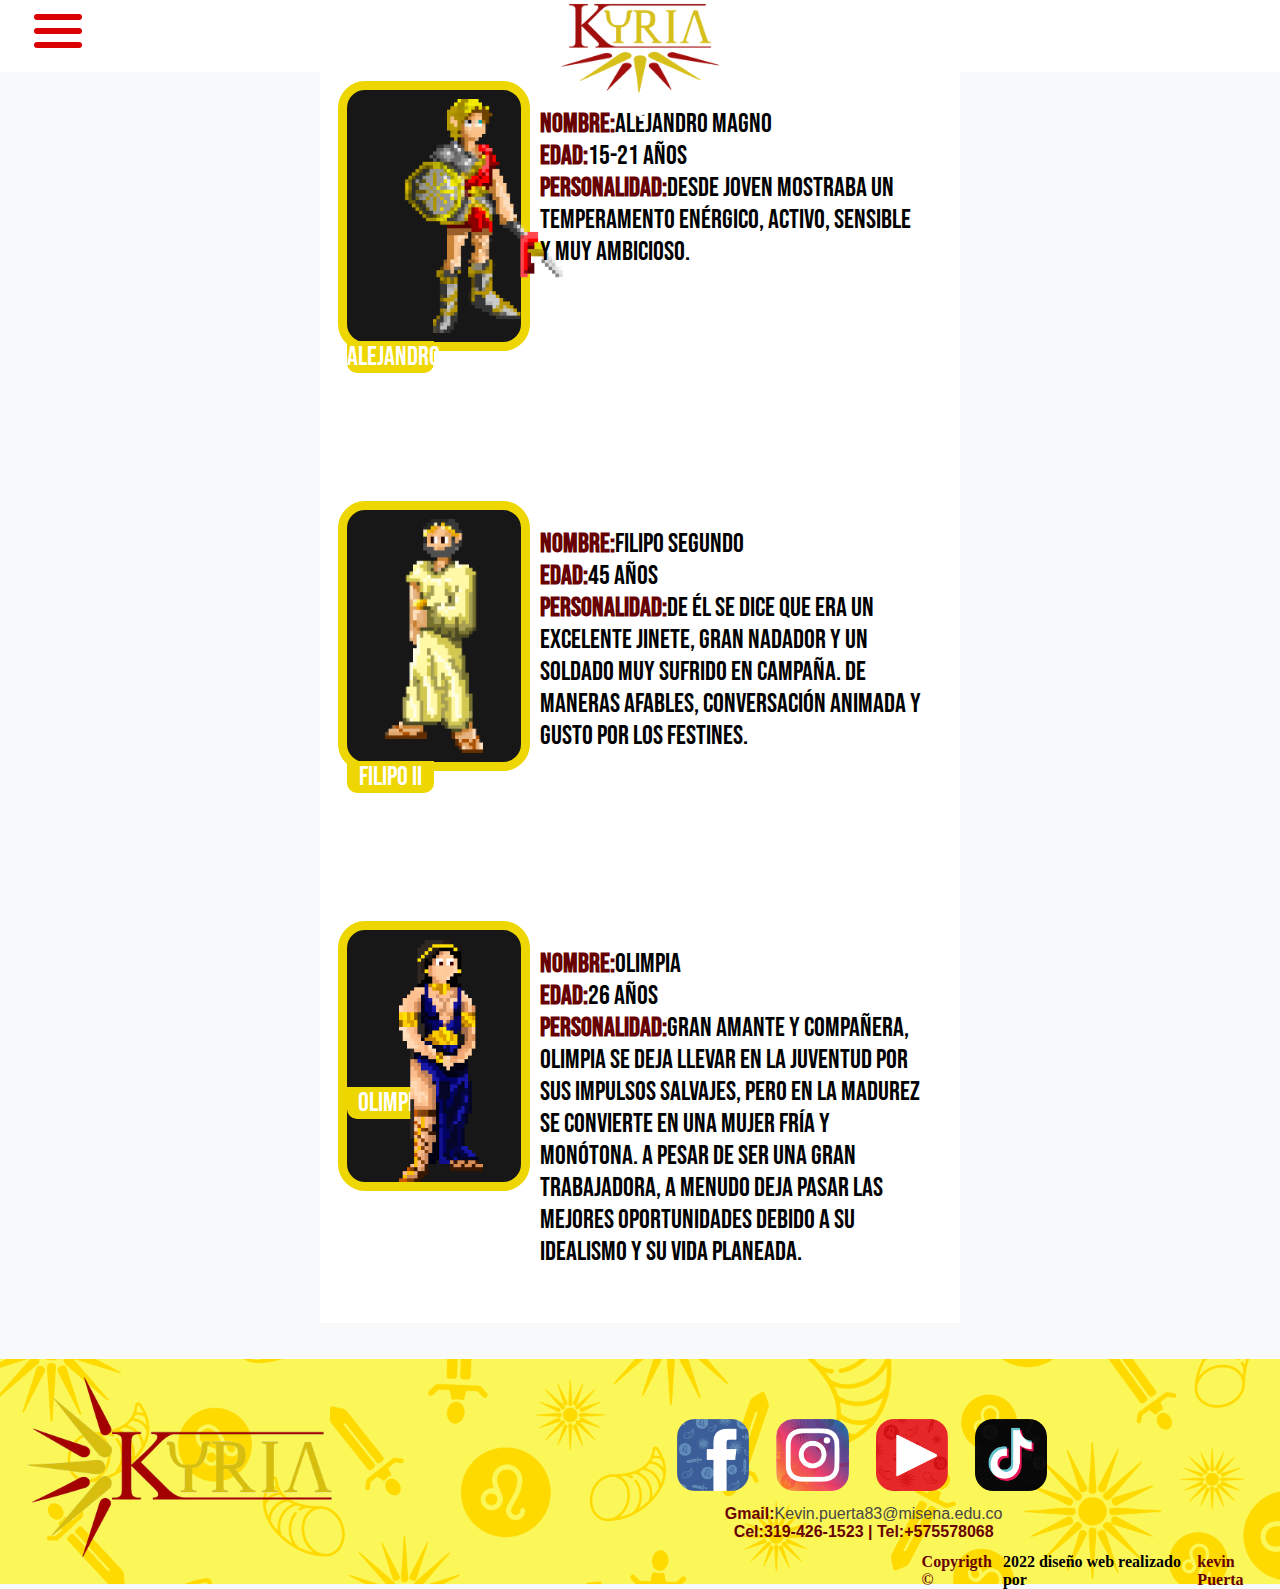
<file: personajes.html>
<!DOCTYPE html>
<html lang="en">
<head>
    <meta charset="UTF-8">
    <meta http-equiv="X-UA-Compatible" content="IE=edge">
    <meta name="viewport" content="width=device-width, initial-scale=1.0">
    <link rel="preconnect" href="https://fonts.googleapis.com">
  <link rel="preconnect" href="https://fonts.gstatic.com" crossorigin>
  <link href="https://fonts.googleapis.com/css2?family=Bebas+Neue&display=swap" rel="stylesheet">
  <link rel="stylesheet" href="./css/menu.css">
  <link rel="stylesheet" href="./css/style.css">
  <link rel="stylesheet" href="./css/bitate.css">
  <link rel="stylesheet" href="./css/banner.css">
  <link rel="stylesheet" href="./css/who.css">
  <link rel="stylesheet" href="./css/plegable.css">
  <link rel="stylesheet" href="./css/personajes.css">
  <link rel="stylesheet" href="./css/personas.css">
  <link href="https://cdn.jsdelivr.net/npm/bootstrap@5.1.3/dist/css/bootstrap.css" rel="stylesheet"
    integrity="sha384-1BmE4kWBq78iYhFldvKuhfTAU6auU8tT94WrHftjDbrCEXSU1oBoqyl2QvZ6jIW3" crossorigin="anonymous">
    <title>Kyria</title>
</head>
<body class="bg-secondary text-dark bg-opacity-10">
  <div class="opciones">
    <div class="opaco">
      <p><a href="index.html" class="ini">Inicio</a></p>
      <p><a href="personajes.html" class="per">Personajes</a></p>
      <p><a href="info.html" class="qui">Información</a></p>
    </div>
  </div>
  <script src="https://cdn.jsdelivr.net/npm/bootstrap@5.2.0-beta1/dist/js/bootstrap.bundle.min.js" integrity="sha384-pprn3073KE6tl6bjs2QrFaJGz5/SUsLqktiwsUTF55Jfv3qYSDhgCecCxMW52nD2" crossorigin="anonymous"></script>
  <div class="advice">
    Esta aplicacion se disfruta mas en horizontal
  </div>
        <div class="menu">
        <div class="burger">
          <div class="line"></div>
          <div class="line"></div>
          <div class="line"></div>
        </div>
  <header class="header2">
      <div class="wiii">
        <a href="index.html"><img src="./img/otro-kyria.png" class="logo2"></a>
      </div>
    </div>
  </header>
<br>
  <section class="contenido">
    <div class="alejandro2"><img src="/img/personas.png" class="alejo2"><div class="nombre">Alejandro</div></div>
    <div class="infoalejo"><p><b>Nombre:</b>Alejandro magno</p>
    <p><b>Edad:</b>15-21 años</p>
  <p><b>Personalidad:</b>Desde joven mostraba un temperamento enérgico, activo, sensible y muy ambicioso.<br>
</p></div>

<div class="filipo2"><img src="/img/rey.png" class="fili2"><div class="nombre">Filipo II</div></div>
    <div class="infofilipo
    "><p><b>Nombre:</b>Filipo segundo</p>
    <p><b>Edad:</b>45 años</p>
  <p><b>Personalidad:</b>De él se dice que era un excelente jinete, gran nadador y un soldado muy sufrido en campaña. De maneras afables, conversación animada y gusto por los festines.<br>
</p></div>

<div class="olimpia2"><img src="/img/olimpia.png" class="oli2"><div class="botonolimpia nombre">olimpia</div></div>
    <div class="infolimpia">
    <p><b>Nombre:</b>olimpia</p>
    <p><b>Edad:</b>26 años</p>
  <p><b>Personalidad:</b>Gran amante y compañera, Olimpia se deja llevar en la juventud por sus impulsos salvajes, pero en la madurez se convierte en una mujer fría y monótona. A pesar de ser una gran trabajadora, a menudo deja pasar las mejores oportunidades debido a su idealismo y su vida planeada.<br>
</p></div>
  </section>

<br>
<br>
<section class="footer2 " >
    <section class="">
      <a href="index.html"><img src="./img/Kyria.png" class="abajo"></a>
      <div class="mover">
        <ul class="redes" style="list-style: none;">
          <li>
            <img src="./img/facekyria.png" class="Red">
          </li>
          <li>
            <img src="./img/instakyria.png" class="Red">
          </li>
          <li>
            <img src="./img/twitkyria.png" class="Red">
          </li>
          <li>
            <img src="./img/blogkyria.png" class="Red">
          </li>
        </ul>
        <ul class="contactos" style="list-style: none;">
          <li>
            <b>Gmail:</b>Kevin.puerta83@misena.edu.co <b>
          </li>
          <li>
            <b>Cel:</b>319-426-1523 <b>|</b> <b>Tel:</b>+575578068
          </li>
        </ul>
      </div>
      <div class="li2">
        <ul class="poli2" style="list-style: none; margin: 0;" >
          <li class="po2" >
<p >
             Copyrigth © 
</p>
            <p style="color:#000000" >2022 diseño web realizado por</p><b> kevin Puerta</b>
          </li>
        </ul>
      </div>
    </section>
  </section>
  <script src="./js/menu.js"></script>
</body>
</html>
</file>
<file: css/menu.css>
*{
    margin: 0;
    padding: 0;
}

header{
    background-color: white;
    width: 100%;
    height: 12%;
    position: fixed;
    z-index: 100000;
}
.burger{
    background-color: rgba(255, 255, 255, 0);
    height: 80px;
    width: 80px;
    border-radius: 8px;
    display: flex;
    flex-direction: column;
    gap: 8px;
    justify-content: center;
    align-items: center;
    position: absolute;
    z-index: 999999;
    margin-top: 4vh;
    margin-left: 2vh;
    position: fixed;
}

.line{
    background-color: rgb(219, 2, 2);
    height: 6px;
    width: 48px;
    border-radius: 3px;
    transition: 0.5s;
}

.active .line:nth-child(1){
    transform: translateY(12px)
    rotate(135deg);
}

.active .line:nth-child(2){
    transform: scale(0);
}

.active .line:nth-child(3){
    transform: translateY(-16px)
    rotate(-135deg);
}

.wiii{
    z-index: 5;
}
.logo{
    width: 20vh;
    z-index: 10;
    padding-top: 20%;
}
.logo:hover {
    opacity: 0.9;
    filter: alpha(opacity=80);
    width: 30vh;
}

@media screen and (max-width: 1440px){
    .burger{
        height: 8%;
    }
}
</file>
<file: css/style.css>
*{
    margin: 0;
    padding: 0;
    box-sizing: border-box;
}

body{
    background-color: #f8f9fa;
    font-family: 'calibri';
}

.advice {
    display: none;
}

@media screen and ( orientation: portrait ) {
    .advice {
        display: block;
        position: fixed;
        width: 100%;
        height: 100%;
        background-color: black;
        color: white;
        z-index: 999999999;
        font-size: 200%;
    }
}

.botoncito{
    z-index: 1001;
}



.search{
    margin-top: 1rem;
    margin-right: 1rem;
}

.castillo3{
    margin-top: -4vh;
    height: 100vh;
    width: 100%;
    background-image: url(/img/rojo.png);
    background-size: cover;
    background-repeat: no-repeat;
}


.letra{
    font-family:Impact, Haettenschweiler, 'Arial Narrow Bold', sans-serif;
    margin-left: 92vh;
    margin-top: 30vh;
    z-index: 20;
}

.lista{
    background-color: white;
    height: 70vh;
    width: 68%;
    margin-left: 35vh;
}

.texto{
    max-height: 40vh;
    width: 70vh;
}
.titulo{
    width: 50vh;
    font-size: 10vh;
    font-family: 'Bebas Neue', cursive;
}
.tit{
    width: 20vh;
    border-style: solid;
    border-color: red;
    border-width: 0.5vh 0vh 0vh 0vh;
}

.persona{
    padding-top: 2vh;
    position: inherit;
    font-size: 16vh;
    font-family: 'Bebas Neue', cursive;
    color: rgb(255, 255, 255);
    border-style: dashed;
    border-width: 1vh 0vh 0vh 0vh;
    border-color: rgb(241, 241, 241);
}

.deco1{
    position: relative;
    margin-top: 16vh;
}
.personaje2{
    position: relative;
    display: flex;
    justify-content: center;
    align-items: center;
    flex-direction: column;
    height: 60vh;
    width: 40vh;
    background-color: rgb(202, 202, 202);
    border-radius: 5vh;
    margin-top: 6vh;
}
.deco2{
    position: relative;
    margin-top: 16vh;
}
.ale{
    position: inherit;
    margin-top: 1vh;
    height: 55vh;
}
.personaje3{
    position: relative;
    display: flex;
    justify-content: center;
    align-items: center;
    flex-direction: column;
    height: 60vh;
    width: 40vh;
    background-color: rgb(202, 202, 202);
    margin-right: 20vh;
    border-radius: 5vh;
    margin-top: 6vh;
}
.deco3{
    position: relative;
    margin-top: 16vh;
}
.fili{
    position: inherit;
    margin-top: 1vh;

    height: 55vh;
}
.abajo{
    height: 20vh;
    margin-top: 2vh;
    margin-left: 3vh;
    margin-bottom: 2vh;
}
.abajo:hover {
    opacity: 0.5;
    filter: alpha(opacity=50); /* For IE8 and earlier */
}
.caballer{
    position: relative;
    display: flex;
    height: 70vh;
    background-color: rgb(241, 241, 241);
}
.list{
    background-color: white;
    height: 70vh;
    width: 68%;
    margin-left: 35vh;
}
.proyect{
    margin-top: 10vh;
    float: left;
}
.text{
    max-height: 40vh;
    width: 70vh;
}
.footer{
    background-image: url(./fodno.png) ;
    background-size: cover;
    background-repeat: no-repeat;
    background-position-y: -20vh;
    width: 100%;
    display: flex;
    position: relative;
}
.redes{
    display: flex;
    position: relative;
    justify-content: center;
    align-items: flex-end;
    margin-top: 5%;
    margin-left:130%;
    border-style: solid;
    border-width: 0vh 0vh 0.2vh 0vh;
    border-color: rgb(184, 0, 0);
}
.Red{
    height: 8vh;
    border-radius: 2vh;
    margin-right: 3vh;
    margin-bottom: 1vh;
}
.Red:hover {
    height: 9vh;
}

.contactos{
    display: flex;
    flex-direction: row;
    flex-wrap: nowrap;
    align-content: normal;
    justify-content: space-between;
    align-items: center;
    position: relative;
    flex-direction: column;
    margin-left: 96%;
    color: rgb(71, 69, 69);
    font-family: 'Hind', sans-serif;
    font-size: 100%;
    width: 17vw;
}
.poli{
    display: flex;
    position: relative;
    justify-content: center;
    align-items: flex-start;
    font-size: 2vh;
    color: rgb(71, 69, 69);
    margin-top: 35%;
    margin-left: 95%;
    width: 100%;
    height: 10%;
}
b{
    color: rgb(104, 2, 2);
}
@media screen and (max-width: 1440px){
    .contactos{
        margin-left: 85%;
        width: 26vw;
    }
}
</file>
<file: css/bitate.css>
.caballero{
    height: 900px;
    width: 76%;
    display: grid;
    grid-template-columns: 1fr 1fr;
    margin: 0% 0% 0% 15%;
    background-color: rgb(255, 255, 255);
}
.proyecto{
    margin-top: 5%;
    font-size: 100%;
}

.alejo{
    margin-left: 13%;
    margin-top: 25%;
    justify-content: center;
    align-items: center;
    flex-direction: column;
}
.Alejandro{
    height: 50%;
}



.cuerpo{
    font-family: 'Hind', sans-serif;
    font-size: 3vh;
}

@media screen and (max-width: 1440px){
    .Alejandro{
        height: 30%;
    }
    .caballero{
        height: 400px;
    }
    .alejo{
        margin-top: 10%;
    }
    .proyecto{
        margin-top: 10%;
    }
}
</file>
<file: css/banner.css>
@font-face {
    font-family: pixel-font;
    src: url(../pixelfont.ttf);
}

.castillo{
    margin-top: -4vh;
    position: relative;
    height: 95vh;
    width: 100%;
    background-image: url(./fodno.png);
    background-size: cover;
    background-repeat: no-repeat;
}

.paisaje{
    width: 73vw;
    margin-top: 6vh;
}

.play{
    z-index: 99999;
    position: relative;
    width: 32%;
    border-width: 10px;
    border-radius: 50px;
    color: white;
    background-color: rgb(175, 0, 0);
    margin-top: 20%;
    margin-left: 33%;
    font-family: pixel-font;
    font-size: 5vh;
    border-color: #ffec41;
}

.play1{
    position: absolute;
    background:#B3FFAB;  /* fallback for old browsers */
    background: -webkit-linear-gradient(to left, #12FFF7, #B3FFAB);  /* Chrome 10-25, Safari 5.1-6 */
    background: linear-gradient(to left, #12FFF7, #B3FFAB); /* W3C, IE 10+/ Edge, Firefox 16+, Chrome 26+, Opera 12+, Safari 7+ */;
    width: 32%;
    height: 12%;
    border-width: 10px;
    border-radius: 50px;
    margin-top: 20%;
    margin-left: 33%;
    filter: blur(10px);
}

@media screen and (max-width: 1440px){
    .paisaje{
        width: 63vw;
    }
}
</file>
<file: css/who.css>
.list{
    display: grid;
    grid-template-columns: 1fr 1fr;
}

.titul{
    margin-top: 10%;
    width: 70vh;
    font-size: 10vh;
    font-family: 'Bebas Neue', cursive;
}
.ti{
    width: 20vh;
    border-style: solid;
    border-color: red;
    border-width: 0.5vh 0vh 0vh 0vh;
}
.cuerp{
    font-family: 'Hind', sans-serif;
    font-size: 200%;
}
.model{
    display: flex;
    position: relative;
    margin-top: 20%;
    margin-left: 10%;
}
.alej{
    display: flex;
    justify-content: center;
    align-items: center;
    flex-direction: column;
    background-color: rgb(0, 0, 0);
    height: 48vh;
    width: 48vh;
    border-radius: 10vh;
    border-color: rgb(255, 218, 5);
    border-style: solid;
    border-width: 1vh 4vh 2.6vw 1vh;
}
.lej{
    display: flex;
    position: relative;
    justify-content: center;
    align-items: center;
    flex-direction: column;
    background-color: rgb(0, 0, 0);
    height: 120%;
    width: 110%;
    border-radius: 10vh;
    border-color: rgb(187, 13, 13);
    border-style: solid;
    border-width: 3vh 1vh 1vh 1.5vw;
}

.Alejandr{
    height: 95%;
}

@media screen and (max-width: 1440px){
    .cuerp{
        font-size: 133%;
    }
}
</file>
<file: css/plegable.css>
.opciones{
    background-color: rgba(0, 0, 0, 0.781);
    z-index: 0;
    width: 0;
    height: 0;
    opacity: 0;
    position: absolute;
    color: #ffff;  
}
.aparecer{
    animation: 0.1s aparecer steps(1) forwards;
}
@keyframes aparecer{
    0%{
        opacity: 100%;
        z-index: 999999;
        height: 0%;
        width: 0%;
        position: absolute;
    }
    100%{
        opacity: 100%;
        z-index: 999999;
        height: 359%;
        width: 100%;
        position: absolute;
    }
}
.opaco{
    text-align: center;
    margin-top: 20%;
    margin-left: 45%;
    font-size: 0;
    font-family: Impact, Haettenschweiler, 'Arial Narrow Bold', sans-serif;
    position: fixed;
}
.movopaco{
    animation: 0.1s plegable steps(1) forwards
}
@keyframes plegable{
    0%{
        opacity: 100%;
        z-index: 9999999;
        height: 0%;
        width: 0%;
        font-size: 0;
        position: fixed;
    }
    100%{
        opacity: 100%;
        z-index: 9999999;
        font-size: 5vh;
        position: fixed;
    }
}
.ini{
    color: white;
    text-decoration: none;
}
.ini:hover{
    color: rgb(180, 121, 12);
    font-size: 6vh;
}
.per{
    color: white;
    text-decoration: none;
}
.per:hover{
    color: rgb(180, 121, 12);
    font-size: 6vh;
}
.qui{
    color: white;
    text-decoration: none;
}
.qui:hover{
    color: rgb(180, 121, 12);
    font-size: 6vh;
}
</file>
<file: css/personajes.css>
.personajes{
    text-align: center;
    position: relative;
}

.grid-personajes {
    display: grid;
    margin: 0 15vh;
    grid-template-columns: 1fr 1fr 1fr;
}

.personaje{
    position: relative;
    height: 57vh;
    width: 36vh;
    background-color: rgb(15, 15, 15);
    margin-left: 11vh;
    border-radius: 5vh;
    margin-top: 6vh;
}
.oli{
    position: absolute;
    height: 93%;
    margin-left: 25%;
    top: 4%;
}
.oli1{
    position: absolute;
    height: 93%;
    top: 4%;
}
.oli2{
    position: absolute;
    height: 93%;
    margin-left: 20%;
    top: 4%;
}

.deco{
    position: absolute;
    top: 5vh;
    left: -4vh;
    width:52vh;
    height: 48vh;
}

.ss{
    z-index: 100;
    position: absolute;
    margin-top: 145%;
    margin-left: 10vh;
}
.ee{
    z-index: 101;
    position: absolute;
    margin-top: 145%;
    margin-left: 8vh;
}

.tt{
    z-index: 102;
    position: absolute;
    margin-top: 145%;
    margin-left: 11vh;
}

@media screen and (max-width: 1440px){
    .ss{
        margin-left: 5vh;
    }
    .ee{ 
        margin-left: 2vh;
    }
    .tt{
        margin-left: 6vh;
    }
}
</file>
<file: css/personas.css>
*{
    margin: 0;
    padding: 0;

}
body{
    padding: 0px;
}
.header2{
    background-color: white;
    width: 100%;
    height: 8vh;
    position: fixed;
    z-index: 100000;
}

.logo2{
    width: 20vh;
    z-index: 10;
    
}
.wiii{
    display: flex;
    justify-content: center;
}
.logo2:hover {
    opacity: 0.9;
    filter: alpha(opacity=80);
    width: 30vh;
}
.burger{
    background-color: rgba(255, 255, 255, 0);
    height: 80px;
    width: 80px;
    border-radius: 8px;
    display: flex;
    flex-direction: column;
    gap: 8px;
    justify-content: center;
    align-items: center;
    position: absolute;
    z-index: 999999;
    margin-top: -1vh;
    margin-left: 2vh;
    position: fixed;
}
.contenido{
    background-color: rgb(255, 255, 255);
    height: 140vh;
    width: 50%;
    margin: auto auto;
    margin-top: 5vh;
    display: grid;
    grid-template-columns: 1fr 1fr;
    font-size: 3vh;
    font-family: 'Bebas Neue', cursive;
}

.alejandro2{
    background-color: rgb(24, 23, 23);
    background-size: cover;
    background-repeat: no-repeat;
    margin-top: 2vh;
    margin-left: 2vh;
    margin-right: 0;
    border-style: solid;
    border-width: 1vh;
    border-radius: 3vh;
    border-color: rgb(238, 214, 0);
    height: 30vh;
    width: 15vw;
}
.alejo2{
    height: 26vh;
    margin-top: 1vh;
    margin-left: 4vw;
}
.infoalejo{
    width: 30vw;
    height: 30vh;
    margin-top: 5vh;
    margin-right: 4vh;
}
.filipo2{
    background-color: rgb(24, 23, 23);
    background-size: cover;
    background-repeat: no-repeat;
    margin-top: 2vh;
    margin-left: 2vh;
    margin-right: 0;
    border-style: solid;
    border-width: 1vh;
    border-radius: 3vh;
    border-color: rgb(238, 214, 0);
    height: 30vh;
    width: 15vw;
}
.fili2{
    height: 26vh;
    margin-top: 1vh;
    margin-left: 3vw;
}
.infofilipo{
    width: 30vw;
    height: 30vh;
    margin-top: 5vh;
    margin-right: 4vh;
}
.olimpia2{
    background-color: rgb(24, 23, 23);
    background-size: cover;
    background-repeat: no-repeat;
    margin-top: 2vh;
    margin-left: 2vh;
    margin-right: 0;
    border-style: solid;
    border-width: 1vh;
    border-radius: 3vh;
    border-color: rgb(238, 214, 0);
    height: 30vh;
    width: 15vw;
    position: relative;
}
.oli2{
    height: 96%;
    margin-left: 30%;
}
.infolimpia{
    width: 30vw;
    height: 30vh;
    margin-top: 5vh;
    margin-right: 4vh;
}
.ver{
    position: absolute;
    width: 9vw;
    margin-left: 45%;
    margin-top: -2vh;
}
.footer2{
    background-image: url(./fodno.png) ;
    background-size: cover;
    background-repeat: no-repeat;
    background-position-y: -10vh;
    width: 100%;
    height: 25vh;
    display: flex;
    position: relative;
    bottom: 0;
}
.mover{
    position: absolute;
    margin-top: -20vh;
    margin-left: 40vh;
}
.li2{
    position: absolute;
    margin-left: 75%;
    margin-top: -2%;
    height: 10%;
    margin-bottom: 0 ;
}
.po2{
    display: flex;
}
.nombre{
    background-color: rgb(238, 214, 0);
    border-radius: 0% 0% 10px 10px;
    width: 50%;
    text-align: center;
    color: white;
}

.botonolimpia{
    margin-top: 101%;
}

@media screen and (max-width: 1440px){
    .botonolimpia{
        margin-top: 90%;
    }
    .li2{
        margin-left: 72%;
    }
}
</file>
